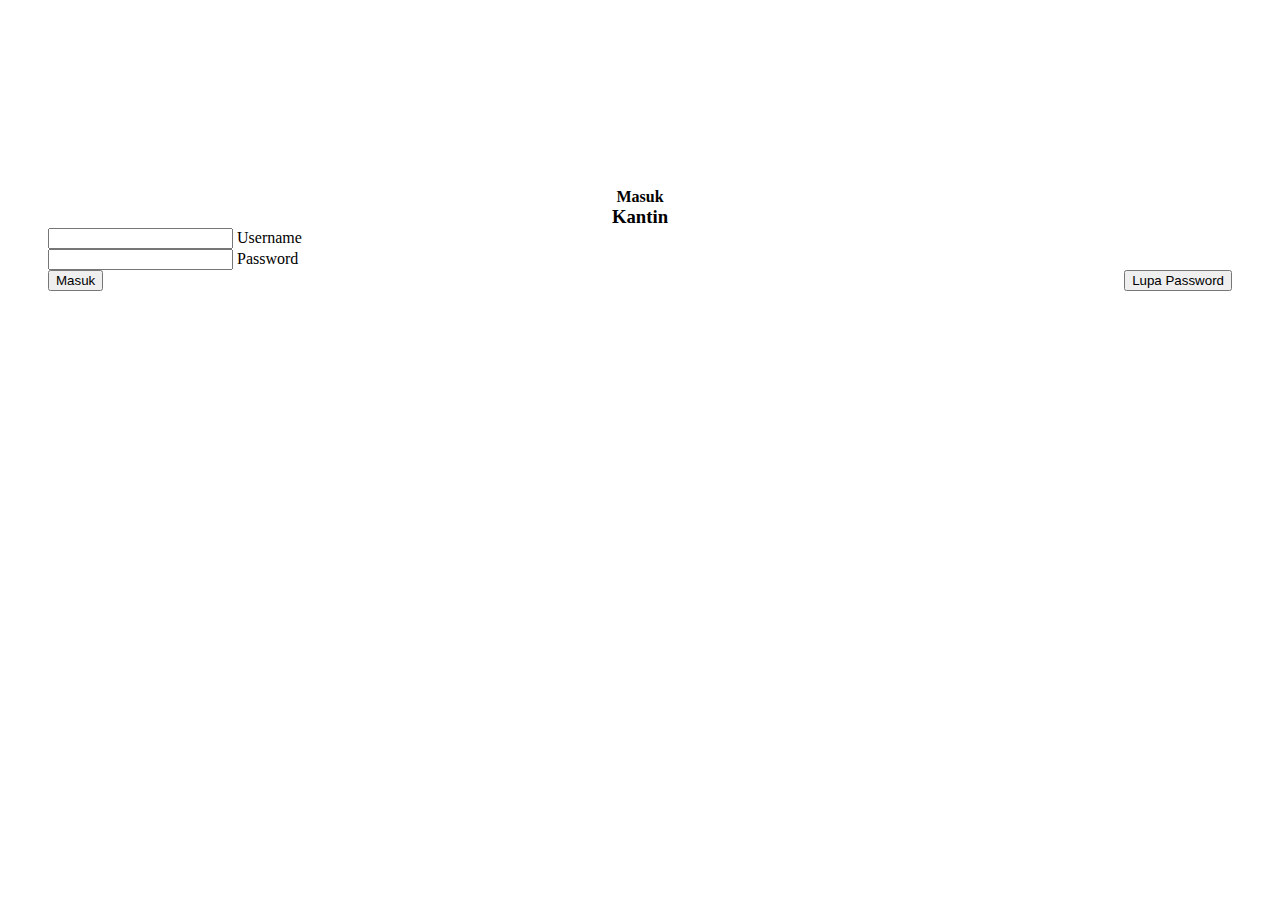
<file: www/login.html>
<html>
<head>
	<meta name="viewport" content="width=device-width, initial-scale=1.0" />
	<link rel="stylesheet" href="https://fonts.googleapis.com/icon?family=Material+Icons">
	<link rel="stylesheet" href="https://code.getmdl.io/1.3.0/material.indigo-pink.min.css">
	<script defer src="https://code.getmdl.io/1.3.0/material.min.js"></script>
	<link rel = "stylesheet" href = "http://cdn.leafletjs.com/leaflet-0.7.3/leaflet.css" />
	<script src = "http://cdn.leafletjs.com/leaflet-0.7.3/leaflet.js"></script>
</head>
<body>
	<h4 style="text-align:center;margin:0px;padding-top:20vh;">Masuk</h1>
	<h3 style="text-align:center;margin:0px;">Kantin</h3>
	<form action="index.html" style="margin-left:40px;margin-right:40px;">
	  <div class="mdl-textfield mdl-js-textfield mdl-textfield--floating-label">
		<input class="mdl-textfield__input" type="text" id="sample3">
		<label class="mdl-textfield__label" for="sample3">Username</label>
	  </div>
	  <div class="mdl-textfield mdl-js-textfield mdl-textfield--floating-label">
		<input class="mdl-textfield__input" type="password" id="sample4">
		<label class="mdl-textfield__label" for="sample4">Password</label>
	  </div>
		<button type="submit" class="mdl-button mdl-js-button mdl-button--raised mdl-js-ripple-effect mdl-button--accent">
			Masuk
		</button>
		<button class="mdl-button mdl-js-button mdl-button--accent" style="float:right;">
		  Lupa Password
		</button>
	</form>
</body>
</html>
</file>
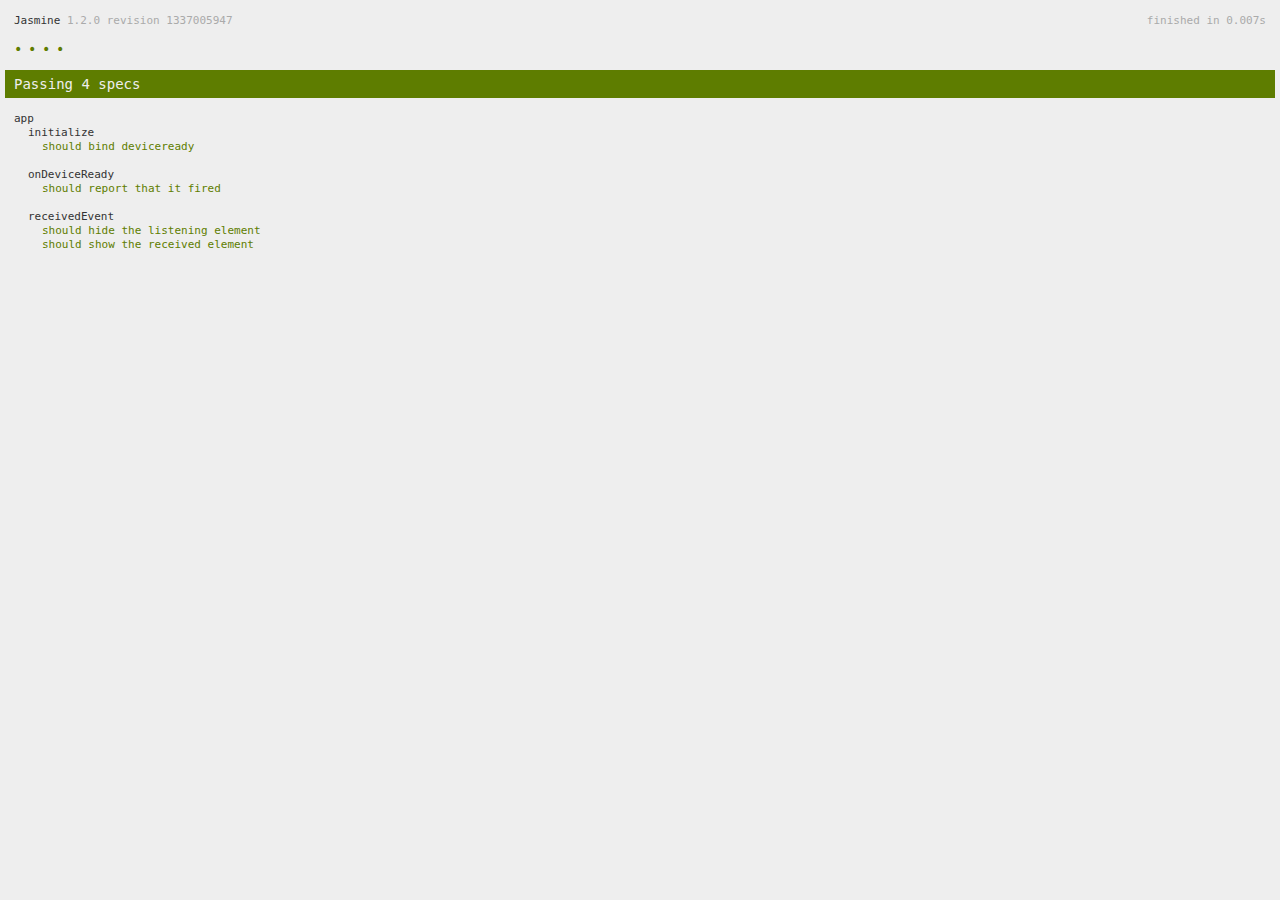
<file: www/spec.html>
<!DOCTYPE html>
<!--
    Licensed to the Apache Software Foundation (ASF) under one
    or more contributor license agreements.  See the NOTICE file
    distributed with this work for additional information
    regarding copyright ownership.  The ASF licenses this file
    to you under the Apache License, Version 2.0 (the
    "License"); you may not use this file except in compliance
    with the License.  You may obtain a copy of the License at

    http://www.apache.org/licenses/LICENSE-2.0

    Unless required by applicable law or agreed to in writing,
    software distributed under the License is distributed on an
    "AS IS" BASIS, WITHOUT WARRANTIES OR CONDITIONS OF ANY
     KIND, either express or implied.  See the License for the
    specific language governing permissions and limitations
    under the License.
-->
<html>
    <head>
        <title>Jasmine Spec Runner</title>

        <!-- jasmine source -->
        <link rel="shortcut icon" type="image/png" href="spec/lib/jasmine-1.2.0/jasmine_favicon.png">
        <link rel="stylesheet" type="text/css" href="spec/lib/jasmine-1.2.0/jasmine.css">
        <script type="text/javascript" src="spec/lib/jasmine-1.2.0/jasmine.js"></script>
        <script type="text/javascript" src="spec/lib/jasmine-1.2.0/jasmine-html.js"></script>

        <!-- include source files here... -->
        <script type="text/javascript" src="js/index.js"></script>

        <!-- include spec files here... -->
        <script type="text/javascript" src="spec/helper.js"></script>
        <script type="text/javascript" src="spec/index.js"></script>

        <script type="text/javascript">
            (function() {
                var jasmineEnv = jasmine.getEnv();
                jasmineEnv.updateInterval = 1000;

                var htmlReporter = new jasmine.HtmlReporter();

                jasmineEnv.addReporter(htmlReporter);

                jasmineEnv.specFilter = function(spec) {
                    return htmlReporter.specFilter(spec);
                };

                var currentWindowOnload = window.onload;

                window.onload = function() {
                    if (currentWindowOnload) {
                        currentWindowOnload();
                    }
                    execJasmine();
                };

                function execJasmine() {
                    jasmineEnv.execute();
                }
            })();
        </script>
    </head>
    <body>
        <div id="stage" style="display:none;"></div>
    </body>
</html>
</file>
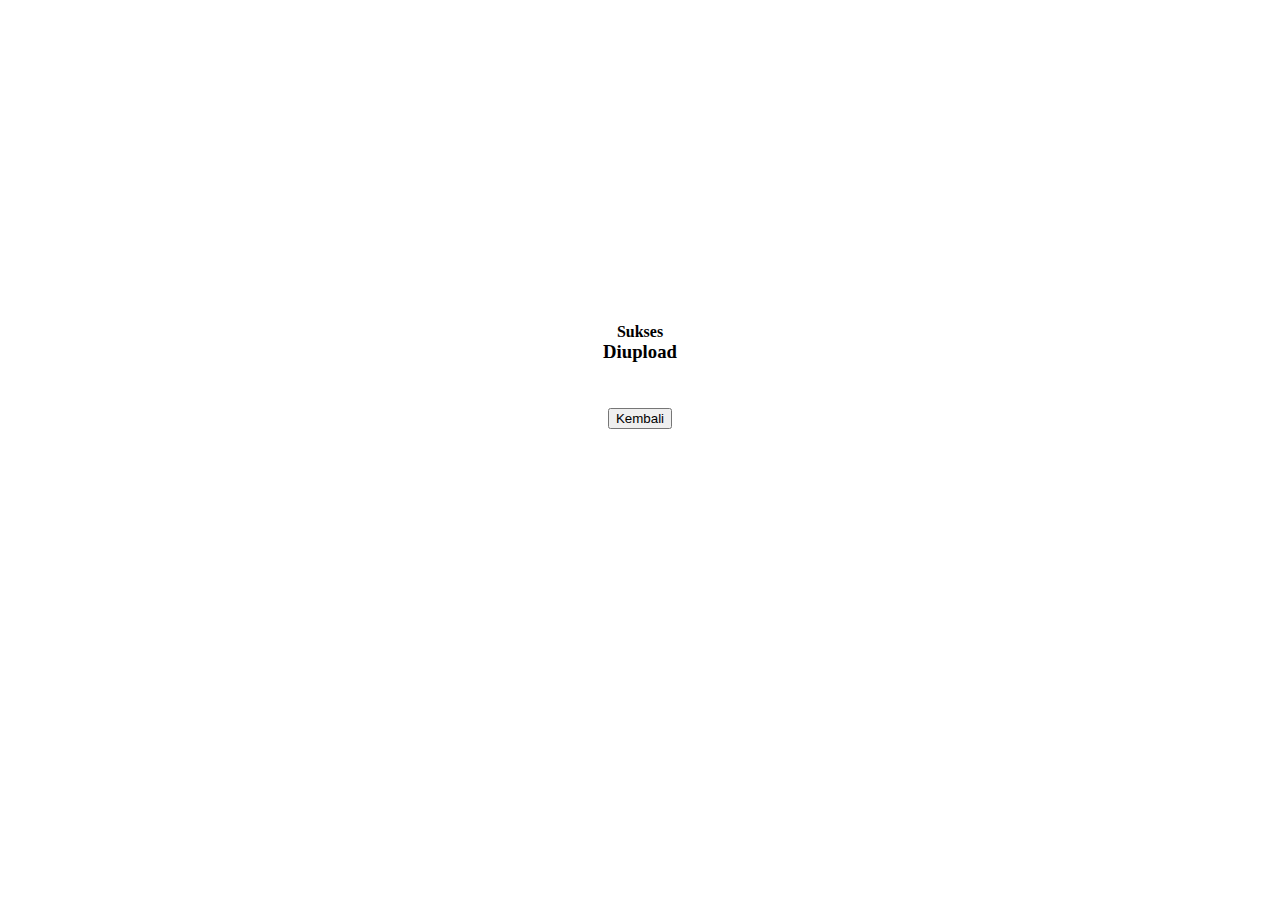
<file: www/sukses-upload.html>
<html>
<head>
	<meta name="viewport" content="width=device-width, initial-scale=1.0" />
	<link rel="stylesheet" href="https://fonts.googleapis.com/icon?family=Material+Icons">
	<link rel="stylesheet" href="https://code.getmdl.io/1.3.0/material.indigo-pink.min.css">
	<script defer src="https://code.getmdl.io/1.3.0/material.min.js"></script>
	<link rel = "stylesheet" href = "http://cdn.leafletjs.com/leaflet-0.7.3/leaflet.css" />
	<script src = "http://cdn.leafletjs.com/leaflet-0.7.3/leaflet.js"></script>
</head>
<body>
	<h4 style="text-align:center;margin:0px;padding-top:35vh;">Sukses</h1>
	<h3 style="text-align:center;margin:0px;">Diupload</h3>
		<form action="index.html">
		<div style="text-align:center;margin-top:5vh;">
		<button type="submit" class="mdl-button mdl-js-button mdl-button--raised mdl-js-ripple-effect mdl-button--accent">
			Kembali
		</button>
		</div>
		</form>
</body>
</html>
</file>
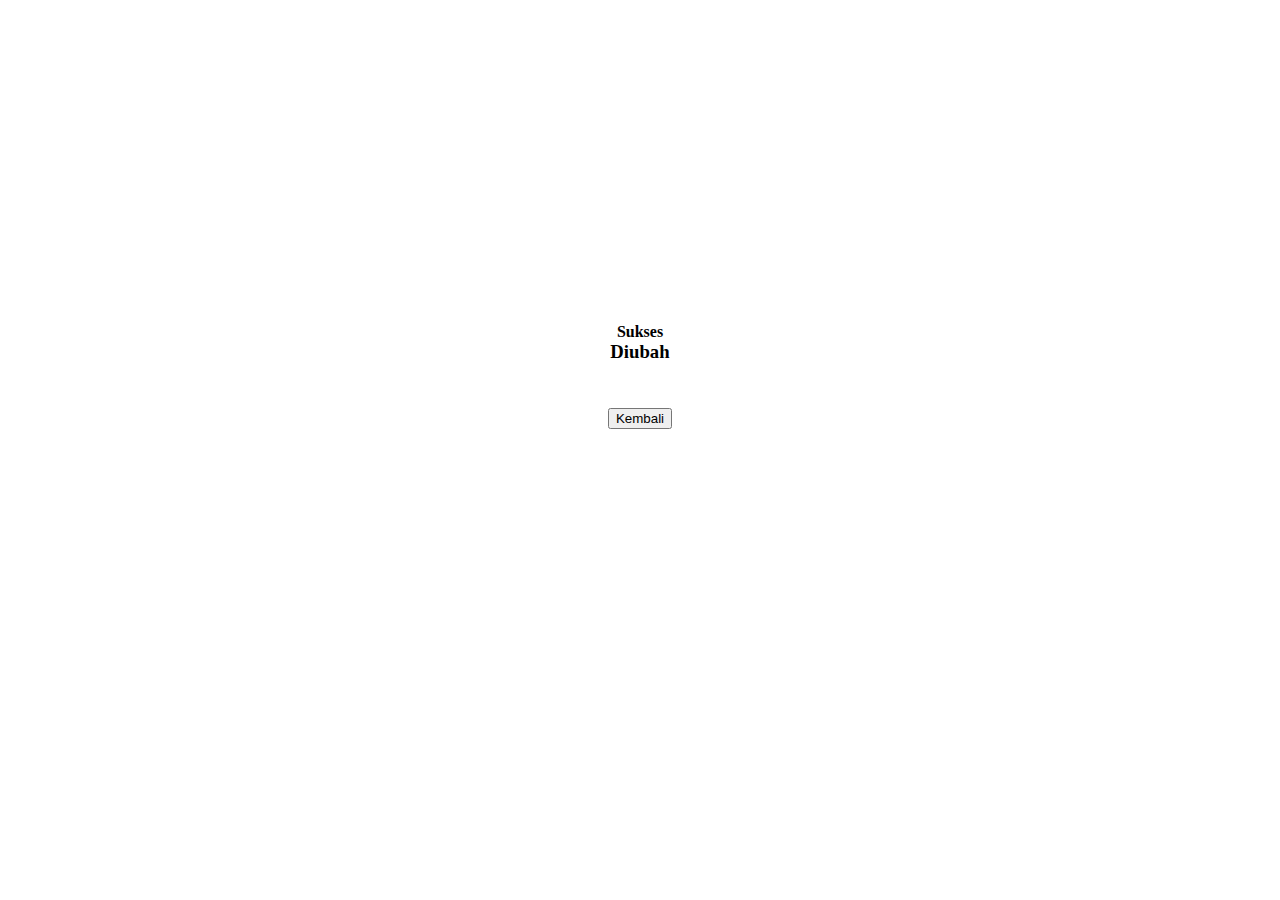
<file: www/sukses.html>
<html>
<head>
	<meta name="viewport" content="width=device-width, initial-scale=1.0" />
	<link rel="stylesheet" href="https://fonts.googleapis.com/icon?family=Material+Icons">
	<link rel="stylesheet" href="https://code.getmdl.io/1.3.0/material.indigo-pink.min.css">
	<script defer src="https://code.getmdl.io/1.3.0/material.min.js"></script>
	<link rel = "stylesheet" href = "http://cdn.leafletjs.com/leaflet-0.7.3/leaflet.css" />
	<script src = "http://cdn.leafletjs.com/leaflet-0.7.3/leaflet.js"></script>
</head>
<body>
	<h4 style="text-align:center;margin:0px;padding-top:35vh;">Sukses</h1>
	<h3 style="text-align:center;margin:0px;">Diubah</h3>
		<form action="index.html">
		<div style="text-align:center;margin-top:5vh;">
		<button type="submit" class="mdl-button mdl-js-button mdl-button--raised mdl-js-ripple-effect mdl-button--accent">
			Kembali
		</button>
		</div>
		</form>
</body>
</html>
</file>
<file: www/spec/lib/jasmine-1.2.0/jasmine.css>
body { background-color: #eeeeee; padding: 0; margin: 5px; overflow-y: scroll; }

#HTMLReporter { font-size: 11px; font-family: Monaco, "Lucida Console", monospace; line-height: 14px; color: #333333; }
#HTMLReporter a { text-decoration: none; }
#HTMLReporter a:hover { text-decoration: underline; }
#HTMLReporter p, #HTMLReporter h1, #HTMLReporter h2, #HTMLReporter h3, #HTMLReporter h4, #HTMLReporter h5, #HTMLReporter h6 { margin: 0; line-height: 14px; }
#HTMLReporter .banner, #HTMLReporter .symbolSummary, #HTMLReporter .summary, #HTMLReporter .resultMessage, #HTMLReporter .specDetail .description, #HTMLReporter .alert .bar, #HTMLReporter .stackTrace { padding-left: 9px; padding-right: 9px; }
#HTMLReporter #jasmine_content { position: fixed; right: 100%; }
#HTMLReporter .version { color: #aaaaaa; }
#HTMLReporter .banner { margin-top: 14px; }
#HTMLReporter .duration { color: #aaaaaa; float: right; }
#HTMLReporter .symbolSummary { overflow: hidden; *zoom: 1; margin: 14px 0; }
#HTMLReporter .symbolSummary li { display: block; float: left; height: 7px; width: 14px; margin-bottom: 7px; font-size: 16px; }
#HTMLReporter .symbolSummary li.passed { font-size: 14px; }
#HTMLReporter .symbolSummary li.passed:before { color: #5e7d00; content: "\02022"; }
#HTMLReporter .symbolSummary li.failed { line-height: 9px; }
#HTMLReporter .symbolSummary li.failed:before { color: #b03911; content: "x"; font-weight: bold; margin-left: -1px; }
#HTMLReporter .symbolSummary li.skipped { font-size: 14px; }
#HTMLReporter .symbolSummary li.skipped:before { color: #bababa; content: "\02022"; }
#HTMLReporter .symbolSummary li.pending { line-height: 11px; }
#HTMLReporter .symbolSummary li.pending:before { color: #aaaaaa; content: "-"; }
#HTMLReporter .bar { line-height: 28px; font-size: 14px; display: block; color: #eee; }
#HTMLReporter .runningAlert { background-color: #666666; }
#HTMLReporter .skippedAlert { background-color: #aaaaaa; }
#HTMLReporter .skippedAlert:first-child { background-color: #333333; }
#HTMLReporter .skippedAlert:hover { text-decoration: none; color: white; text-decoration: underline; }
#HTMLReporter .passingAlert { background-color: #a6b779; }
#HTMLReporter .passingAlert:first-child { background-color: #5e7d00; }
#HTMLReporter .failingAlert { background-color: #cf867e; }
#HTMLReporter .failingAlert:first-child { background-color: #b03911; }
#HTMLReporter .results { margin-top: 14px; }
#HTMLReporter #details { display: none; }
#HTMLReporter .resultsMenu, #HTMLReporter .resultsMenu a { background-color: #fff; color: #333333; }
#HTMLReporter.showDetails .summaryMenuItem { font-weight: normal; text-decoration: inherit; }
#HTMLReporter.showDetails .summaryMenuItem:hover { text-decoration: underline; }
#HTMLReporter.showDetails .detailsMenuItem { font-weight: bold; text-decoration: underline; }
#HTMLReporter.showDetails .summary { display: none; }
#HTMLReporter.showDetails #details { display: block; }
#HTMLReporter .summaryMenuItem { font-weight: bold; text-decoration: underline; }
#HTMLReporter .summary { margin-top: 14px; }
#HTMLReporter .summary .suite .suite, #HTMLReporter .summary .specSummary { margin-left: 14px; }
#HTMLReporter .summary .specSummary.passed a { color: #5e7d00; }
#HTMLReporter .summary .specSummary.failed a { color: #b03911; }
#HTMLReporter .description + .suite { margin-top: 0; }
#HTMLReporter .suite { margin-top: 14px; }
#HTMLReporter .suite a { color: #333333; }
#HTMLReporter #details .specDetail { margin-bottom: 28px; }
#HTMLReporter #details .specDetail .description { display: block; color: white; background-color: #b03911; }
#HTMLReporter .resultMessage { padding-top: 14px; color: #333333; }
#HTMLReporter .resultMessage span.result { display: block; }
#HTMLReporter .stackTrace { margin: 5px 0 0 0; max-height: 224px; overflow: auto; line-height: 18px; color: #666666; border: 1px solid #ddd; background: white; white-space: pre; }

#TrivialReporter { padding: 8px 13px; position: absolute; top: 0; bottom: 0; left: 0; right: 0; overflow-y: scroll; background-color: white; font-family: "Helvetica Neue Light", "Lucida Grande", "Calibri", "Arial", sans-serif; /*.resultMessage {*/ /*white-space: pre;*/ /*}*/ }
#TrivialReporter a:visited, #TrivialReporter a { color: #303; }
#TrivialReporter a:hover, #TrivialReporter a:active { color: blue; }
#TrivialReporter .run_spec { float: right; padding-right: 5px; font-size: .8em; text-decoration: none; }
#TrivialReporter .banner { color: #303; background-color: #fef; padding: 5px; }
#TrivialReporter .logo { float: left; font-size: 1.1em; padding-left: 5px; }
#TrivialReporter .logo .version { font-size: .6em; padding-left: 1em; }
#TrivialReporter .runner.running { background-color: yellow; }
#TrivialReporter .options { text-align: right; font-size: .8em; }
#TrivialReporter .suite { border: 1px outset gray; margin: 5px 0; padding-left: 1em; }
#TrivialReporter .suite .suite { margin: 5px; }
#TrivialReporter .suite.passed { background-color: #dfd; }
#TrivialReporter .suite.failed { background-color: #fdd; }
#TrivialReporter .spec { margin: 5px; padding-left: 1em; clear: both; }
#TrivialReporter .spec.failed, #TrivialReporter .spec.passed, #TrivialReporter .spec.skipped { padding-bottom: 5px; border: 1px solid gray; }
#TrivialReporter .spec.failed { background-color: #fbb; border-color: red; }
#TrivialReporter .spec.passed { background-color: #bfb; border-color: green; }
#TrivialReporter .spec.skipped { background-color: #bbb; }
#TrivialReporter .messages { border-left: 1px dashed gray; padding-left: 1em; padding-right: 1em; }
#TrivialReporter .passed { background-color: #cfc; display: none; }
#TrivialReporter .failed { background-color: #fbb; }
#TrivialReporter .skipped { color: #777; background-color: #eee; display: none; }
#TrivialReporter .resultMessage span.result { display: block; line-height: 2em; color: black; }
#TrivialReporter .resultMessage .mismatch { color: black; }
#TrivialReporter .stackTrace { white-space: pre; font-size: .8em; margin-left: 10px; max-height: 5em; overflow: auto; border: 1px inset red; padding: 1em; background: #eef; }
#TrivialReporter .finished-at { padding-left: 1em; font-size: .6em; }
#TrivialReporter.show-passed .passed, #TrivialReporter.show-skipped .skipped { display: block; }
#TrivialReporter #jasmine_content { position: fixed; right: 100%; }
#TrivialReporter .runner { border: 1px solid gray; display: block; margin: 5px 0; padding: 2px 0 2px 10px; }
</file>
